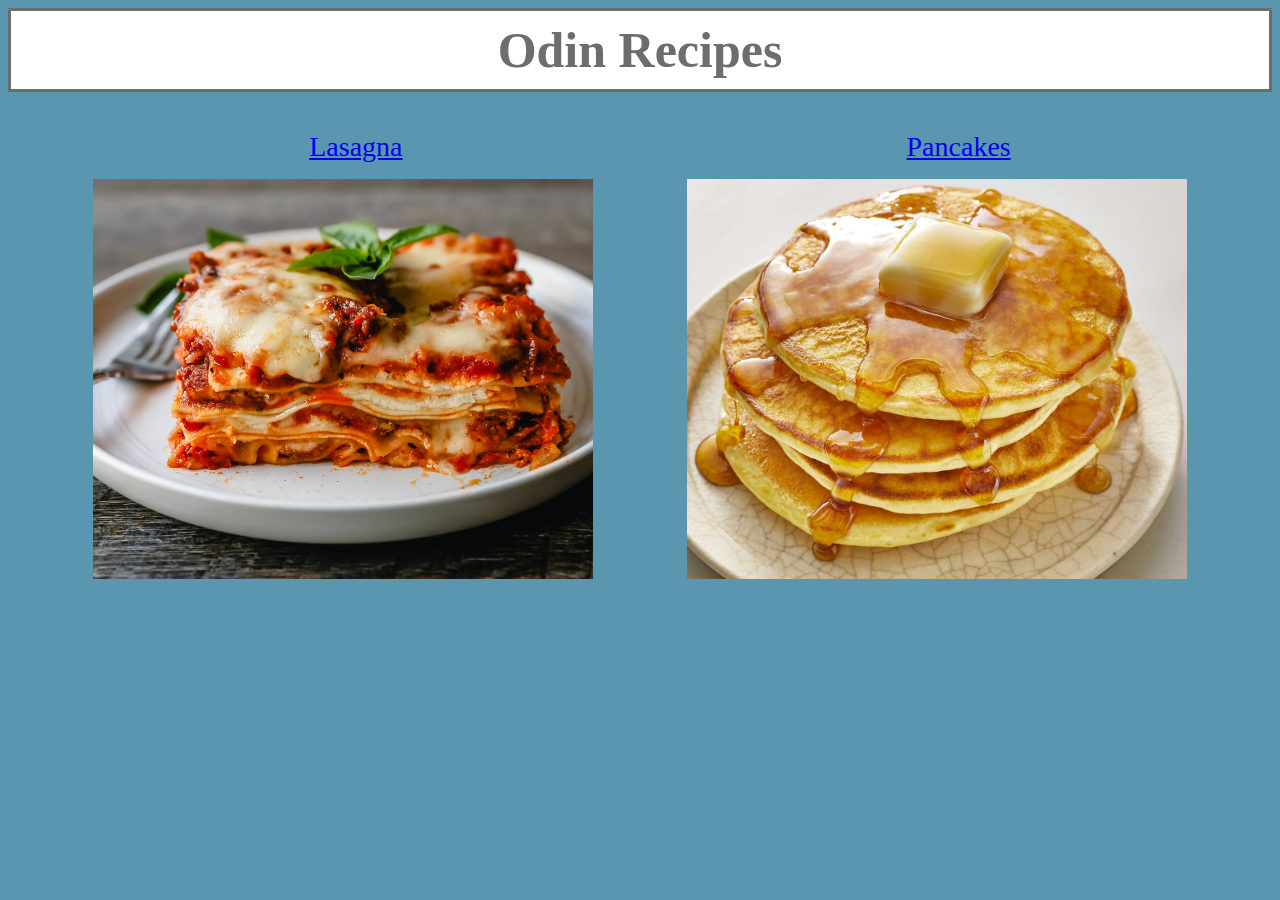
<file: index.html>
<!DOCTYPE html>
<html lang="en">
<head>
    <meta charset="UTF-8">
    <meta name="viewport" content="width=device-width, initial-scale=1.0">
    <title>Odin Recies|Homepage</title>
    <link href="styles.css" rel="stylesheet">
</head>
<body>
    <h1>Odin Recipes</h1>
    <div id="recipes">
        <ul>
            <li><a href="./recipes/lasagna.html" target="_blank" rel="noopener norefferer">Lasagna</a></li>
            <li><a href="./recipes/pancakes.html" target="_blank" rel="noopener norefferer">Pancakes</a></li>
        </ul> 
    </div>  
    <div id="images">
        <img src="recipes/images/Classic-Lasagna-12-scaled.jpg" alt="an image of a lasagna dish" width="500" height="400"/>
        <img src="recipes/images/21014-Good-old-Fashioned-Pancakes-mfs_001-1fa26bcdedc345f182537d95b6cf92d8.jpg" alt="an image of pancakes" width="500" height="400"/>
    </div>     
</body>
</html>
</file>
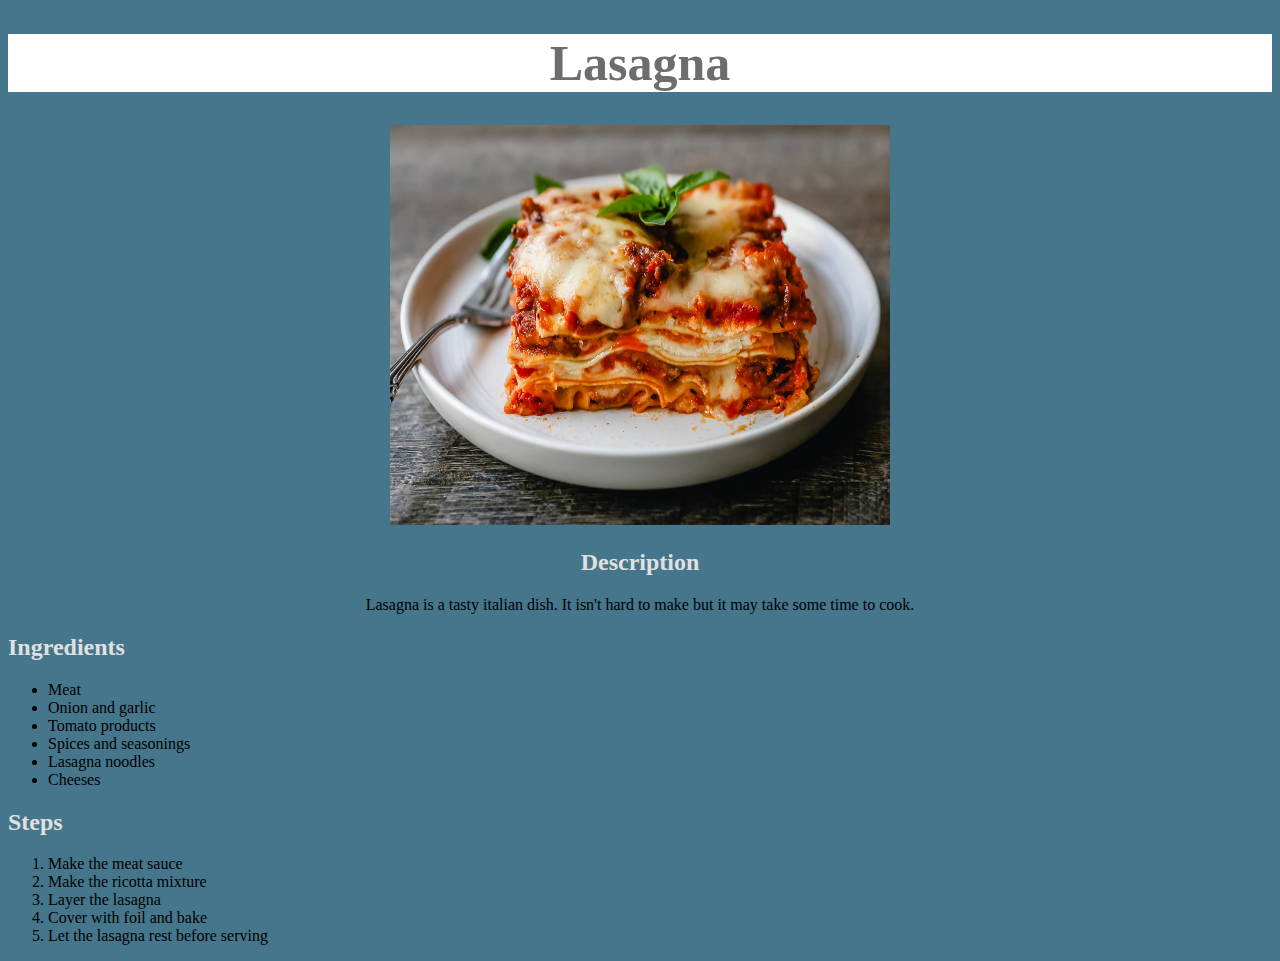
<file: recipes/lasagna.html>
<!DOCTYPE html>
<html lang="en">
<head>
    <meta charset="UTF-8">
    <meta name="viewport" content="width=device-width, initial-scale=1.0">
    <title>Lasagna</title>
    <link href="style-lasagna.css" rel="stylesheet">
</head>
<body>
    <h1>Lasagna</h1>
    <img src="./images/Classic-Lasagna-12-scaled.jpg" alt="an image of a lasagna dish" width="500" height="400"/>
    <h2>Description</h2>
        <p>Lasagna is a tasty italian dish. It isn't hard to make but it may take some time to cook.</p>
    <h2 id="Ingredients">Ingredients</h2>
        <ul>
            <li>Meat</li>
            <li>Onion and garlic</li>
            <li>Tomato products</li>
            <li>Spices and seasonings</li>
            <li>Lasagna noodles</li>
            <li>Cheeses</li>
        </ul>
    <h2 id="Steps">Steps</h2>
        <ol>
            <li>Make the meat sauce</li>
            <li>Make the ricotta mixture</li>
            <li>Layer the lasagna</li>
            <li>Cover with foil and bake</li>
            <li>Let the lasagna rest before serving</li>
        </ol>

    </body>
</html>
</file>
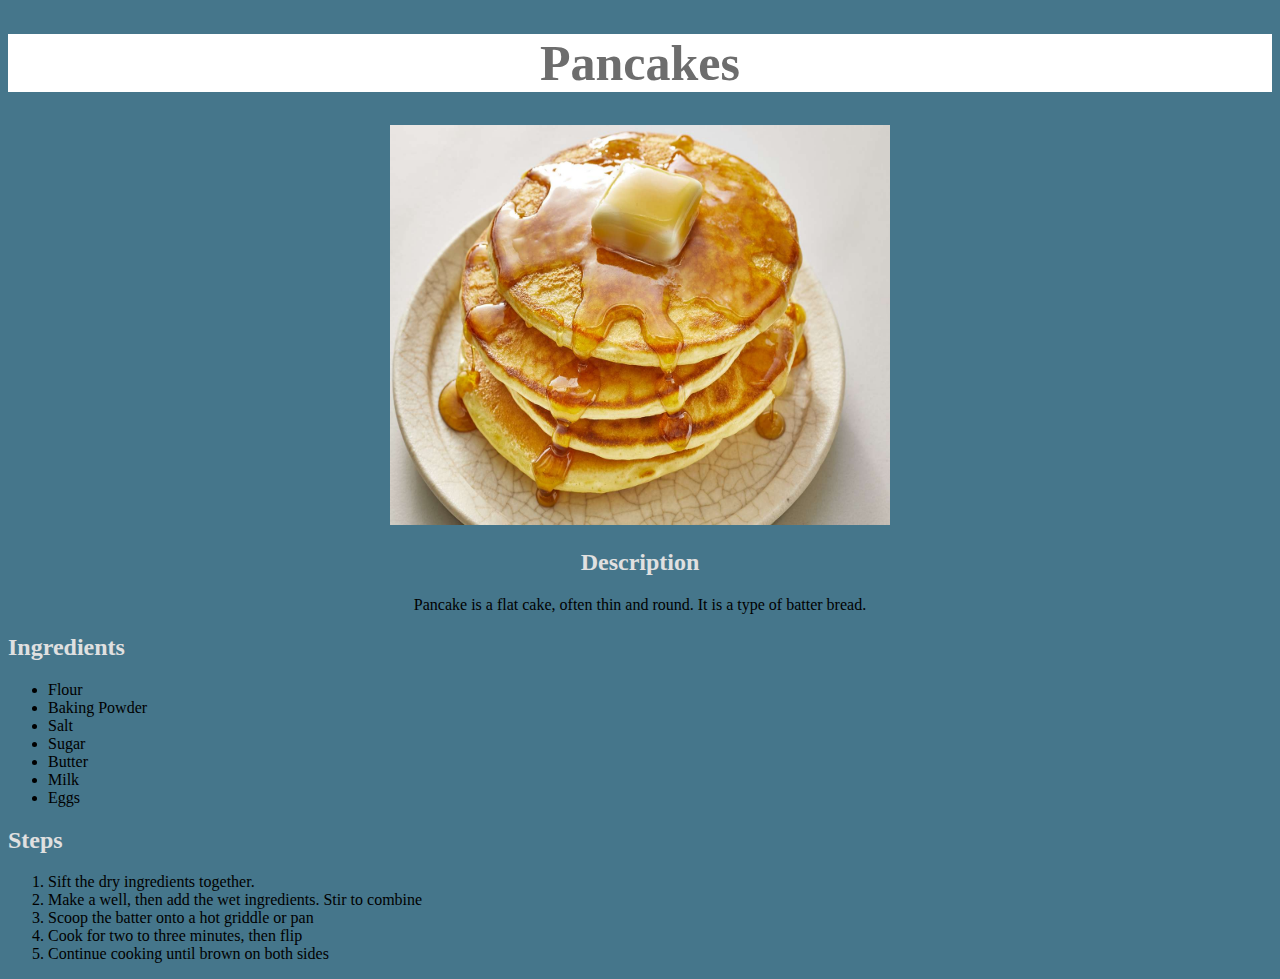
<file: recipes/pancakes.html>
<!DOCTYPE html>
<html lang="en">
<head>
    <meta charset="UTF-8">
    <meta name="viewport" content="width=device-width, initial-scale=1.0">
    <title>Pancakes</title>
    <link href="style-pancakes.css" rel="stylesheet">
</head>
<body>
    <h1>Pancakes</h1>
    <img src="./images/21014-Good-old-Fashioned-Pancakes-mfs_001-1fa26bcdedc345f182537d95b6cf92d8.jpg" alt="an image of a backed mac and cheese plate" width="500" height="400"/>
    <h2>Description</h2>
        <p>Pancake is a flat cake, often thin and round. It is a type of batter bread.</p>
    <h2 id="Ingredients">Ingredients</h2>
        <ul>
            <li>Flour</li>
            <li>Baking Powder</li>
            <li>Salt</li>
            <li>Sugar</li>
            <li>Butter</li>
            <li>Milk</li>
            <li>Eggs</li>
        </ul>
    <h2 id="Steps">Steps</h2>
        <ol>
            <li>Sift the dry ingredients together.</li>
            <li>Make a well, then add the wet ingredients. Stir to combine</li>
            <li>Scoop the batter onto a hot griddle or pan</li>
            <li>Cook for two to three minutes, then flip</li>
            <li>Continue cooking until brown on both sides</li>
            
        </ol>

    </body>
</html>
</file>
<file: styles.css>
* {
    font-family:Georgia, 'Times New Roman', Times, serif;
    background-color:  rgb(90, 150, 175);
}

h1 {
    background-color: white;
    text-align: center;
    font-size: 50px;
    color: rgb(109, 109, 109);
    margin-top: 0;
    padding: 10px;
    border: 3px solid rgb(109, 109, 109);
}
#recipes {
    text-align: center;
}
li {
    font-size: 28px;
    display: inline-block;
    margin: 5px 250px 0px 250px;
}
#images {
    text-align: center;
}
img {
    margin: 0 45px;
    object-fit: cover;
}
</file>
<file: recipes/style-lasagna.css>
* {
    font-family: Georgia, 'Times New Roman', Times, serif;
    text-align: center;
    background-color: rgb(69, 118, 139);
}
h1 {
    background-color: rgb(255, 255, 255);
    text-align: center;
    font-size: 50px;
    color: rgb(109, 109, 109);
}
h2 {
    color: rgb(224, 224, 224);
}
li, #Ingredients, #Steps {
    text-align: left;
}
</file>
<file: recipes/style-pancakes.css>
* {
    font-family: Georgia, 'Times New Roman', Times, serif;
    text-align: center;
    background-color: rgb(69, 118, 139);
}
h1 {
    background-color: rgb(255, 255, 255);
    text-align: center;
    font-size: 50px;
    color: rgb(109, 109, 109);
}
h2 {
    color: rgb(224, 224, 224);
}
li, #Ingredients, #Steps {
    text-align: left;
}
</file>
